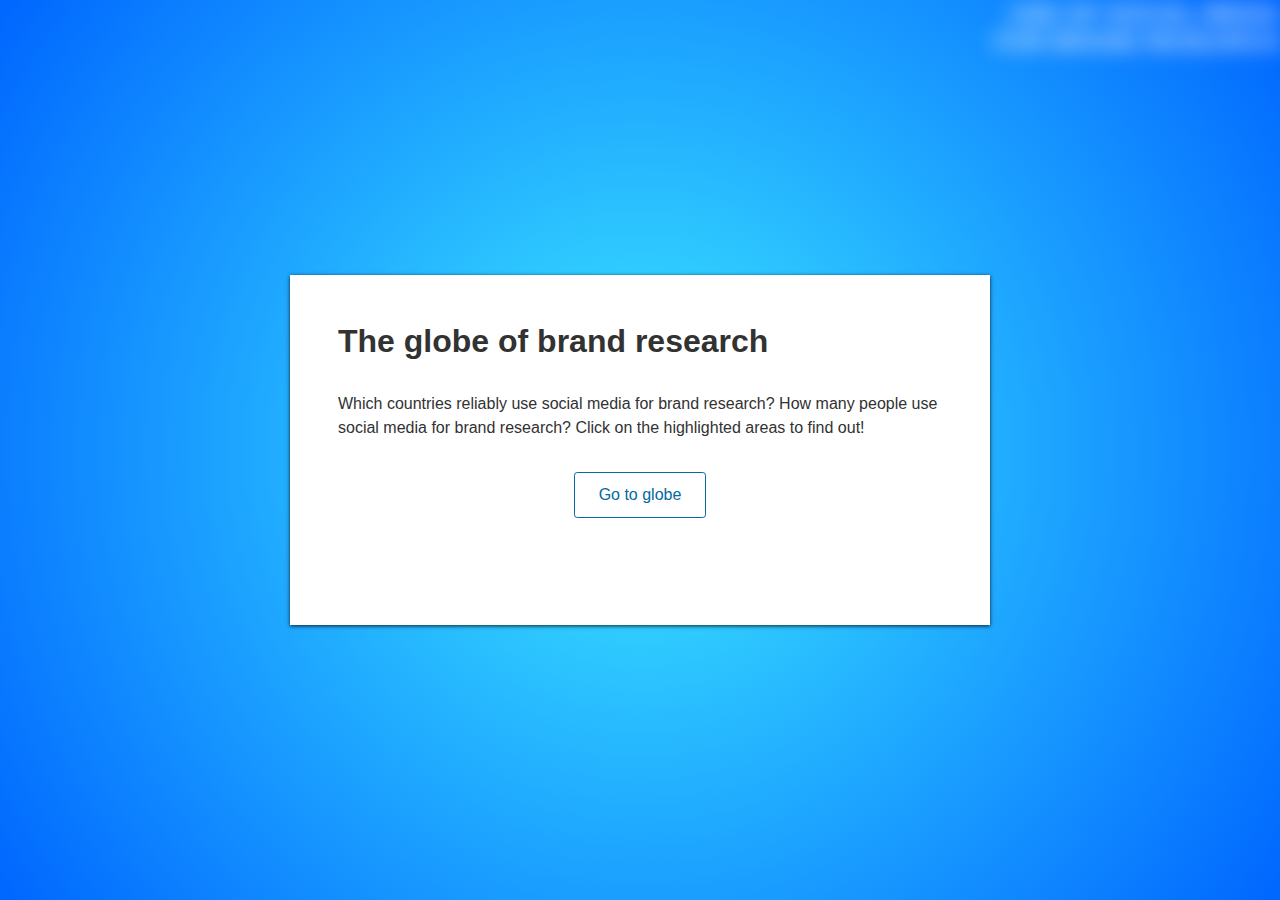
<file: index.html>
<!DOCTYPE html>
<html  lang="en-CA"> 

<head>
  <meta charset="utf-8" />
  <meta name="viewport" content="initial-scale=1" />
  <title>OpenCortex.ai</title>

  <link rel="stylesheet" href="https://js.arcgis.com/4.12/esri/themes/light/main.css" />
  <link rel="stylesheet" href="./style.css" />

  <script>
    const locationPath = location.pathname.replace(/\/[^\/]+$/, "");
    dojoConfig = {
      packages: [{
        name: "utils",
        location: locationPath
      }],
      async: true
    };
  </script>

  <script src="https://js.arcgis.com/4.12/"></script>
  <script>
    require([
      "esri/Map",
      "esri/views/SceneView",
      "esri/layers/TileLayer",
      "esri/layers/GeoJSONLayer",
      "esri/Basemap",
      "utils/ExaggeratedElevationLayer",
      "esri/Graphic",
      "esri/geometry/Point",
      "esri/geometry/Mesh",
      "esri/core/watchUtils"
    ], function (Map, SceneView, TileLayer, GeoJSONLayer, Basemap, ExaggeratedElevationLayer, Graphic, Point, Mesh, watchUtils) {

      // # Easter Egg: int32 2201010001
      // Easter Egg: int64
      // 2022
      const R = 6358137;   // approximate radius of the Earth in m
      const offset = 300000;   // offset from the ground used for the clouds

      const basemap = new Basemap({
        baseLayers: [
          new TileLayer({
            url: "https://tiles.arcgis.com/tiles/nGt4QxSblgDfeJn9/arcgis/rest/services/terrain_with_heavy_bathymetry/MapServer"
          })
        ]
      });

      const map = new Map({
        basemap: basemap
      });

      const extremesLayer = new GeoJSONLayer({
        url: "extreme-points.geojson",
        elevationInfo: {
          mode: "relative-to-ground",
          offset: /*offset*/ 400000,  // Offset in meters by default
        
        },
        
        renderer: {
          type: "simple",
          symbol: {
            type: "polygon-3d",  // Autocasts as new PointSymbol3D()
            symbolLayers: [{
              type: "fill",
              material: { color: [255, 255, 255, 0.1] },
              outline: { color: [255, 127, 0, 1], size: 3 },
              castShadows: false,
            }],
          }
        },
        popupTemplate: {
          title: "{name}",
          content: `
            <div class="popupImage">
              <img src="{imageUrl}" alt="{imageCaption}"/>
            </div>
            <div class="popupImageCaption">{imageCaption}</div>
            <div class="popupDescription">
              <p class="info">
                <span class="esri-icon-favorites"></span> {type}
              </p>
              <p class="info">
                <span class="esri-icon-map-pin"></span> {location}
              </p>
              <p class="info">
                <span class="esri-icon-documentation"></span> {facts}
              </p>
            </div>
            <div class="popupCredits">
              Sources: <a href="{sourceUrl}" target="_blank">{source}</a> released under <a href="{sourceCopyrightUrl}">{sourceCopyright}</a>, <a href="{imageCopyrightUrl}" target="_blank">{imageCopyright}</a>.
            </div>
          `
        }
        
      });

      const view = new SceneView({
        container: "viewDiv",
        map: map,
        alphaCompositingEnabled: true,
        qualityProfile: "high",
        camera: {
          position: [-55.03975781, 14.94826384, 22921223.30821],
          heading: 2.03,
          tilt: 0.13
        },
        environment: {
          background: {
            type: "color",
            /*color: [42, 64, 84, 1]*/   // Original color scheme - deprecated
            color: [0, 22, 63, 0]
          },
          starsEnabled: true,
          atmosphereEnabled: false,
          lighting: {
            directShadowsEnabled: false,
            date: "Mon Jun 21 2021 19:18:47 GMT+0200 (Central European Summer Time)"
          }
        },
        constraints: {
          altitude: {
            min: 10000000,
            max: 25000000
          }
        },
        popup: {
          dockEnabled: true,
          dockOptions: {
            position: "top-right",
            breakpoint: false,
            buttonEnabled: false
          },
          collapseEnabled: false,
          title: "{NAME}",
          content: `
            <div class="popupImage">
              <img src="{imageUrl}" alt="{imageCaption}"/>
            </div>
            <div class="popupImageCaption">{imageCaption}</div>
            <div class="popupDescription">
              <p class="info">
                <span class="esri-icon-favorites"></span> {type}
              </p>
              <p class="info">
                <span class="esri-icon-map-pin"></span> {location}
              </p>
              <p class="info">
                <span class="esri-icon-documentation"></span> {facts}
              </p>
            </div>
            <div class="popupCredits">
              Sources: <a href="{sourceUrl}" target="_blank">{source}</a> released under <a href="{sourceCopyrightUrl}">{sourceCopyright}</a>, <a href="{imageCopyrightUrl}" target="_blank">{imageCopyright}</a>.
            </div>
          `
        },
        highlightOptions: {
          color: [255, 127, 0, 1],
          fill: [1, 1, 1, 1],
          haloOpacity: 0.75,
          fillOpacity: 0.0
        }
      });

      var highlightHover;

      

      map.layers.add(extremesLayer);

      view.on("pointer-move",  (event) => {
          view.hitTest(event).then((response) => {
            if (highlightHover) {
              highlightHover.remove();
              view.popup.close();
            }
            if (response.results.length) {
              
              var graphic = response.results[0].graphic;

              view.whenLayerView(graphic.layer).then((layerView) => {
                highlightHover = layerView.highlight(graphic);
                view.popup.open();
                
              });
            }
          });
      });

      /*view.ui.empty("top-left");*/
      /*view.ui.empty("top-left");  DELETE ME*/

      map.ground.layers = [new ExaggeratedElevationLayer({
        exaggerationBathymetry: 40,
        exaggerationTopography: 10
      })];

      const origin = new Point({
        x: 0, y: -90, z: -(2 * R)
      });

      const oceanSurface = new Graphic({
        geometry: origin,
        symbol: {
          type: "point-3d",
          symbolLayers: [
            {
              type: "object",
              resource: {
                href: "scene.gltf"
              },
              width: 2 * R
            }
          ]
        }
      });

      view.graphics.add(oceanSurface);

      const cloudsSphere = Mesh.createSphere(new Point({
        x: 0, y: -90, z: -(2 * R + offset)
      }), {
        size: 2 * (R + offset),
        material: {
          colorTexture: './clouds.png',
          doubleSided: false
        },
        densificationFactor: 4
      });

      cloudsSphere.components[0].shading = "flat";

      const clouds = new Graphic({
        geometry: cloudsSphere,
        symbol: {
          type: "mesh-3d",
          symbolLayers: [{ type: "fill" }]
        }
      });

      view.graphics.add(clouds);

      document.getElementById("close-about").addEventListener("click", closeMenu);

      document.getElementById("start-globe").addEventListener("click", function () {
        closeMenu();
        view.when(function () {
          watchUtils.whenFalseOnce(view, "updating", rotate);
        });
      });

      document.getElementById("container").addEventListener("click", function (e) {
        if (e.target.id === "container") {
          closeMenu();
          view.when(function () {
            watchUtils.whenFalseOnce(view, "updating", rotate);
          });
        }
      });

      function closeMenu() {
        document.getElementById("container").style.display = "none";
        view.container.style.filter = "blur(0px)";
      }

      let intro = true;
      document.getElementById("about").addEventListener("click", function () {
        document.getElementById("container").style.display = "flex";
        view.container.style.filter = "blur(10px)";
        if (intro) {
          document.getElementById("show-about").classList.remove("hidden");
          document.getElementById("show-intro").classList.add("hidden");
          intro = false; 
        }
      });

      view.ui.add("about", "top-right");

      function rotate() {
        if (!view.interacting) {
          const camera = view.camera.clone();
          camera.position.longitude -= 0.4;
          view.goTo(camera, { animate: true });
          requestAnimationFrame(rotate);
        }
      }
    });
  </script>
</head>

<body>
  <div id="viewDiv">
    <div id="about">USE OF SOCIAL MEDIA
FOR BRAND RESEARCH</div>
  </div>
  <div id="container">
    <div id="introDiv">
      <h1>The globe of brand research</h1>
      <div id="show-intro">
        <p> Which countries reliably use social media for brand research?
          How many people use social media for brand research? Click on the highlighted areas to find out!
        </p>
        <button id="start-globe">Go to globe</button>
      </div>
      <div id="show-about" class="hidden">
        <button id="close-about" class="esri-icon-close"></button>
        <p>This 3D Globe was created by <a href="https://github.com/ClaireYurev" target="_blank">Claire</a> after getting
          inspired by <a href="https://github.com/home"
            target="_blank">Github’s own awesome globe</a> and <a href="https://www.instagram.com/p/Bt8zyI-gsqW/"
            target="_blank">this awesome globe</a>. This globe was made using <a
            href="https://developers.arcgis.com/javascript/" target="_blank">ArcGIS API for JavaScript</a>. I used <a
            href="https://en.wikipedia.org/wiki/Extreme_points_of_Earth" target="_blank">this Wikipedia article</a> to
          get a list of extreme points on Earth, <a
            href="https://sketchfab.com/3d-models/sphere-b31b12ffa93a40f48c9d991b6f168f4d" target="_blank">this 3D
            sphere model</a> for the ocean surface and this <a href="https://visibleearth.nasa.gov/view.php?id=57747" target="_blank">cloud image</a> from NASA.
            The basemap was created and published in <a href="https://pro.arcgis.com/"
            target="_blank">ArcGIS Pro</a>.</p>
        <p>For the curious coders, here is the <a href="https://github.com/ClaireYurev/ArcGIS-API-for-JavaScript" target="_blank">Github repository</a>.</p>
      </div>
    </div>
  </div>
</body>

</html>
</file>
<file: style.css>
html,
body,
#viewDiv,
#container {
  padding: 0;
  margin: 0;
  height: 100%;
  width: 100%;
  color: #323232;
  font-family: "Avenir Next W00", "Helvetica Neue", Helvetica, Arial, sans-serif;
}

body {
  /*background: radial-gradient(#12bff2, #0269a1);*/
  /*background: radial-gradient(#12bff2, #0269a1);*/
  background: radial-gradient(circle, #31cfff 20%, #0066ff 100%);
}

#viewDiv canvas {
  filter: saturate(1.2) drop-shadow(0 0 40px rgb(255, 255, 255));
}

/* popup styling */

.esri-popup__content {
  margin: 0;
}

.esri-popup__header-title {
  font-size: 18px;
}

.esri-popup__footer {
  display: none;
}

.esri-feature__main-container .popupImage {
  max-height: 250px;
  overflow: hidden;
}

.popupImage > img {
  width: 100%;
}

.popupImageCaption {
  text-align: center;
  font-size: 0.9em;
  padding: 0.1em 1.5em 0;
}

.popupDescription {
  padding: 2em;
}

p.info {
  margin-bottom: 2em;
  font-size: 1.1em;
}

.popupDescription > p:last-child {
  margin-bottom: 0;
}

.popupCredits {
  font-size: 0.8em;
  padding: 0 2.5em 0.5em 2.5em;
}

/* intro and about page */

#viewDiv {
  filter: blur(10px);
  transition: filter 0.4s;
}

#container {
  position: absolute;
  top: 0;
  left: 0;
  right: 0;
  bottom: 0;
  display: flex;
  justify-content: center;
  align-items: center;
  padding: 1em;
  box-sizing: border-box;
}

#introDiv {
  position: relative;
  width: 60%;
  max-width: 700px;
  min-height: 350px;
  flex: 1;
  background-color: #fff;
  padding: 3em;
  box-sizing: border-box;
  box-shadow: 0 1px 4px rgba(0, 0, 0, 0.8);
}

#introDiv h1 {
  margin-top: 0;
  margin-bottom: 1em;
}

#introDiv p {
  line-height: 1.5em;
}

#container a:hover {
  color: white;
  background: rgb(2, 105, 161);
}

#container a {
  color: rgb(2, 105, 161);
  text-decoration: none;
  font-weight: bold;
}

button.esri-icon-close {
  position: absolute;
  top: 1.5em;
  right: 1.5em;
  background: transparent;
  border: none;
  cursor: pointer;
}

#about {
  font-size: 1.5em;
  font-weight: bold;
  white-space:pre-wrap;
  text-align: right;
  color: rgba(255, 255, 255, 0.795);
  box-shadow: none;
  cursor: pointer;
  word-wrap: break-word;
}

.hidden {
  display: none;
}

#start-globe {
  border-radius: 0.2em;
  padding: 0.8em 1.5em;
  font-size: 1em;
  margin: 2em auto;
  display: block;
  border: 1px solid rgba(2, 105, 161, 1);
  background: transparent;
  color: rgba(2, 105, 161, 1);
}

#start-globe:hover {
  color: white;
  background: rgb(2, 105, 161);
  border: 1px solid white;
  transition: all 0.5s;
  cursor: pointer;
}
</file>
